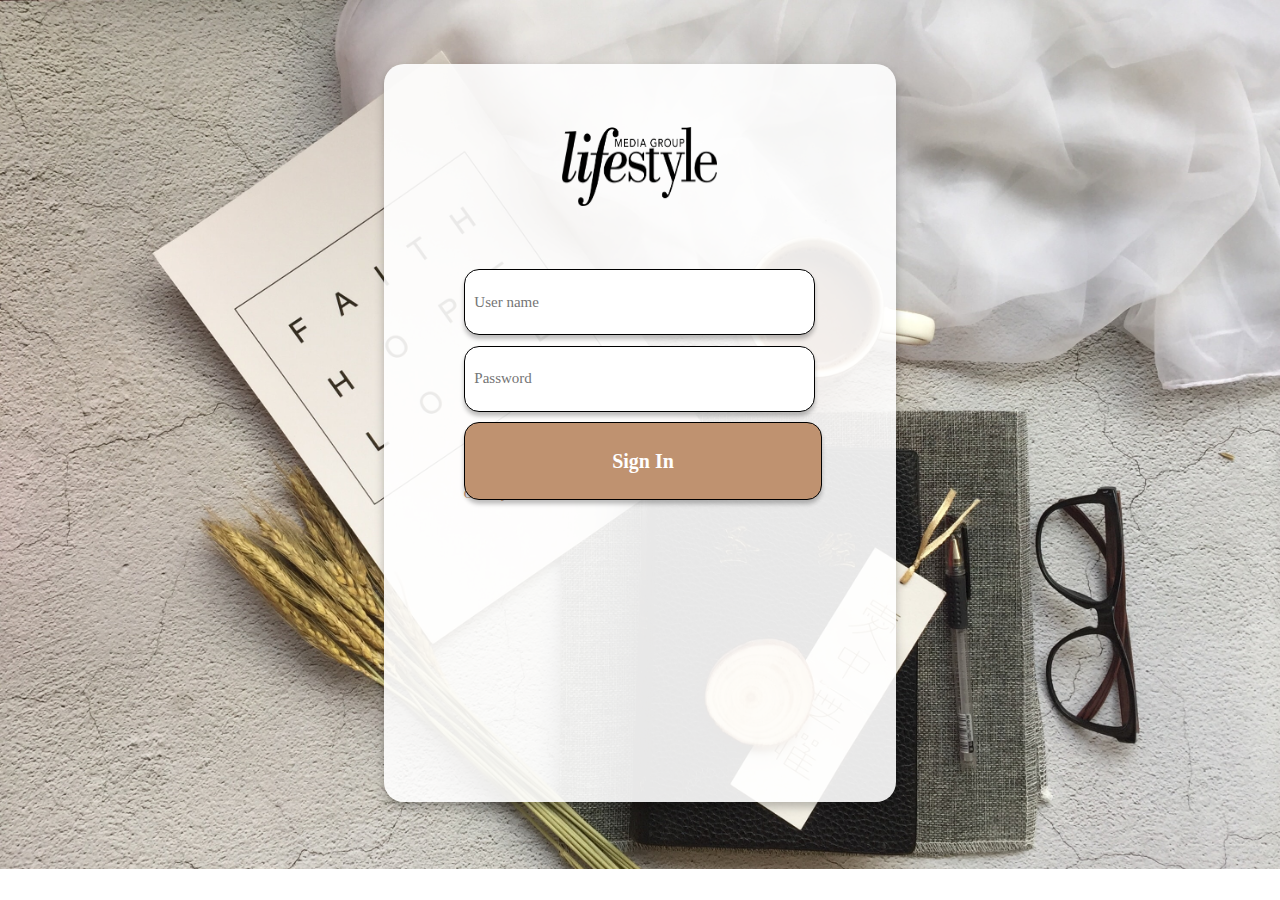
<file: public/SB-login.html>
<!DOCTYPE html>
<html lang="en">
<head>
    <link rel="stylesheet" href="/css/JSB/SB-login.css" />
    <link href="https://fonts.googleapis.com/css?family=Material+Icons|Material+Icons+Outlined|Material+Icons+Two+Tone|Material+Icons+Round|Material+Icons+Sharp"
    rel="stylesheet">
    <title>login</title>
</head>
<!------------------------------------------------------------------------>
<body>
    <div class="login-form">
        <img src="../../public/images/SB/logo3.png" class="logo"></img>
        <form>
            <input type="text" name="id" class="name" placeholder="  User name"/>
            <input type="password" name="password" class="password" placeholder="  Password"/>
            <input type="submit" value="Sign In" class="signin"/>
        </form>

    <div class="join">
        <a href="#">Create your account</a>
    </div>
</div>
</body>
</html>

<!--
    1. placeholder에 아이콘 넣는 방법
    2. name, pw 입력 시 -> 이동 문제
-->
</file>
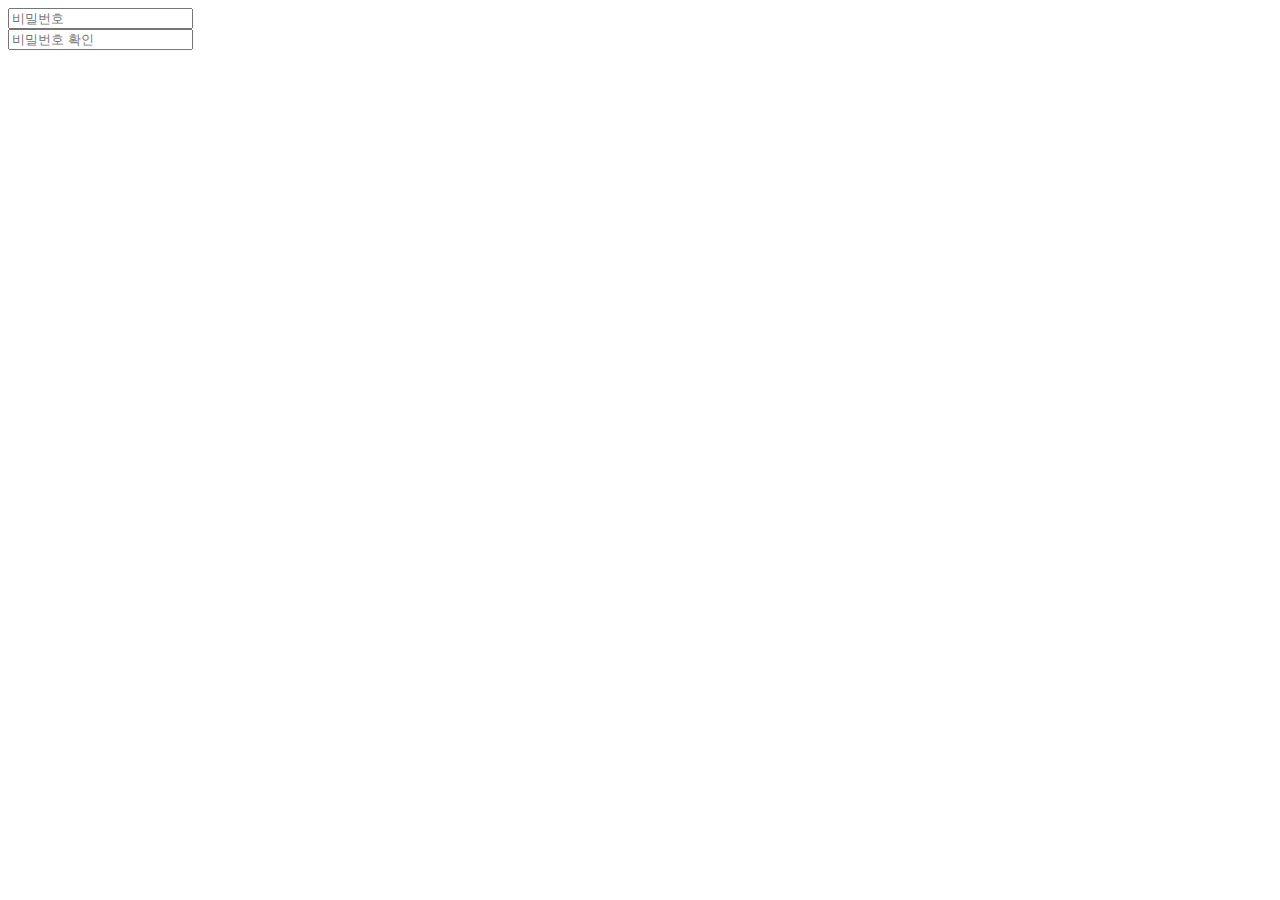
<file: public/test2.html>
<!DOCTYPE html>
<html lang="en">

<head>
    <meta charset="UTF-8">
    <meta http-equiv="X-UA-Compatible" content="IE=edge">
    <meta name="viewport" content="width=device-width, initial-scale=1.0">
    <title>Document</title>
</head>

<body>
    <script type="text/javascript">
        $(function () {
            $('#userPw').keyup(function () {
                $('#chkNotice').html('');
            });

            $('#userPwChk').keyup(function () {

                if ($('#userPw').val() != $('#userPwChk').val()) {
                    $('#chkNotice').html('비밀번호 일치하지 않음<br><br>');
                    $('#chkNotice').attr('color', '#f82a2aa3');
                } else {
                    $('#chkNotice').html('비밀번호 일치함<br><br>');
                    $('#chkNotice').attr('color', '#199894b3');
                }

            });
        });
    </script>
    
    <input type="password" id="userPw" placeholder="비밀번호" /><br/>
    <input type="password" id="userPwChk" placeholder="비밀번호 확인" />
    <font id="chkNotice" size="2"></font>
</body>

</html>
</file>
<file: css/JSB/SB-login.css>
body {
    width: fit-content;
    height: fit-content;
    margin: 0;
    /* object-fit: contain; */
    background-image:url("../../public/images/SB/background.jpg");
    background-repeat: no-repeat;
    background-size: cover;
}

.login-form {
    margin-top:5%;
    margin-left:30%;
    position: absolute;
    width: 40%;
    height: 82%;
    background: rgba(255, 255, 255, 0.9);
    box-shadow: 0px 5px 10px rgba(0, 0, 0, 0.25);
    border-radius: 20px;
}

.logo{
    position:absolute;
    margin-top: 12.4%;
    margin-left: 34.8%;
    width:30.2%;
    height:10.6%;
}

.name{
    position:absolute;
    margin-top:40%;
    margin-left:15.6%;
    width:68.5%;
    height:9%;

    background: #FFFFFF;
    border: 1px solid #000000;
    box-sizing: border-box;
    box-shadow: 0px 4px 4px rgba(0, 0, 0, 0.25);
    border-radius: 15px;

    font-family: 'Roboto';
    font-style: normal;
    font-weight: 400;
    font-size: 15px;
    line-height: 23px;
    display: flex;
    align-items: center;
    color: #979797;
}
.password{
    position:absolute;
    margin-top:55%;
    margin-left:15.6%;
    width:68.5%;
    height: 9%;
    
    background: #FFFFFF;
    border: 1px solid #000000;
    box-sizing: border-box;
    box-shadow: 0px 4px 4px rgba(0, 0, 0, 0.25);
    border-radius: 15px;

    font-family: 'Roboto';
    font-style: normal;
    font-weight: 400;
    font-size: 15px;
    line-height: 23px;
    display: flex;
    align-items: center;
    color: #979797;
}

.signin{
    cursor:pointer;

    position:absolute;
    margin-top:70%;
    margin-left:15.6%;
    width:70%;
    height: 10.5%;

    background: #BF9270;
    border: 1px solid #000000;
    box-sizing: border-box;
    box-shadow: 0px 4px 4px rgba(0, 0, 0, 0.25);
    border-radius: 15px;

    font-family: 'Roboto';
    font-style: normal;
    font-weight: 700;
    font-size: 20px;
    line-height: 35px;
    /* display: flex; */
    text-align: center;
    color: #FFFFFF;
}

.join {
    margin-top:82%;
    margin-left:15.6%;
}

.join a {
    font-size: 13px;
    color: #9B9B9B;
    text-decoration-line: none;
    color: #BF9270;
}
</file>
